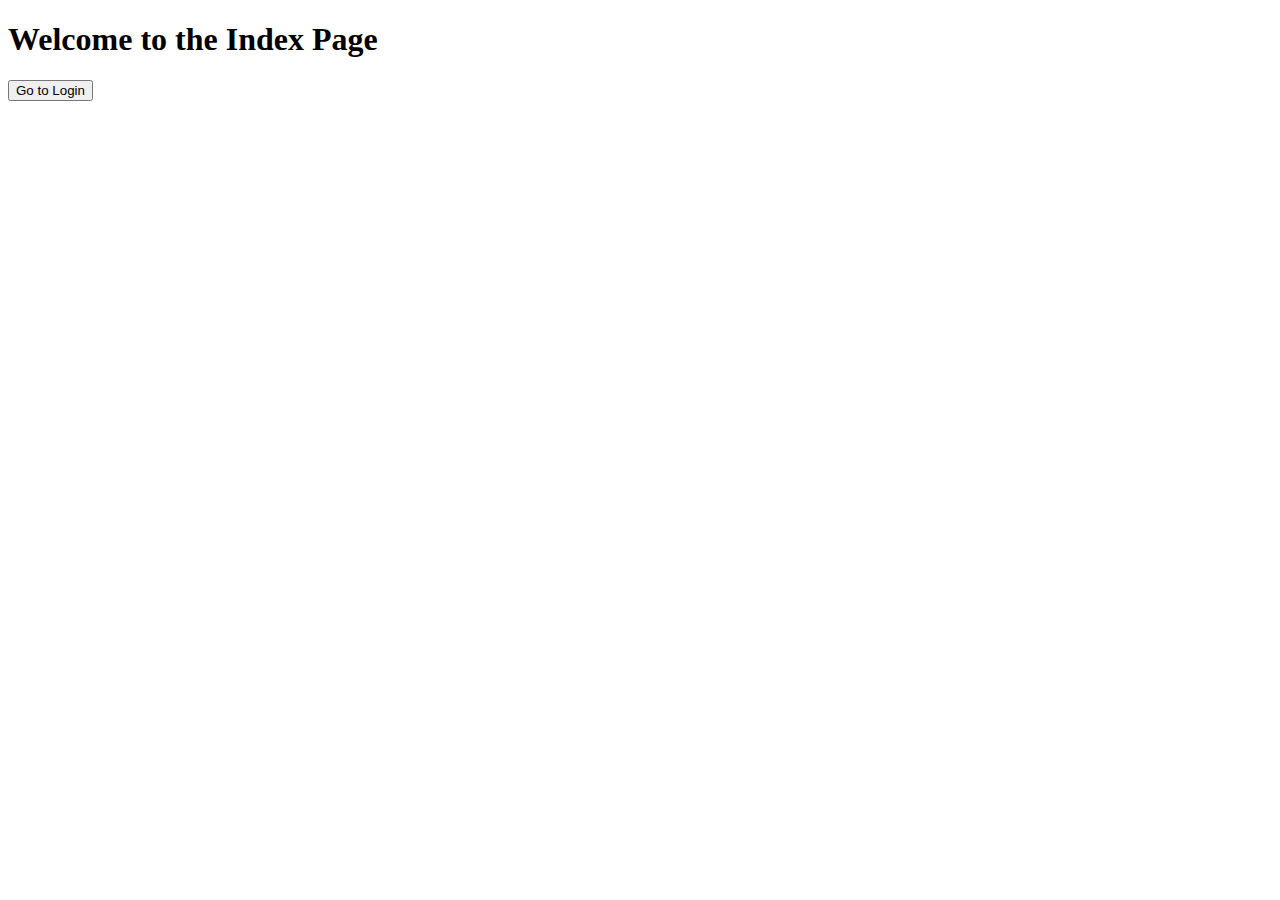
<file: java mini project/Auction-System/OnlineAuction/Online-auction-system-using-spring-boot/online-auction-system/target/classes/templates/index.html>
<!DOCTYPE html>
<html xmlns:th="http://www.thymeleaf.org">
<head>
    <meta charset="UTF-8">
    <title>Index Page</title>
</head>
<body>
    <h1>Welcome to the Index Page</h1>
    <form method="get" th:action="@{/login}">
        <button type="submit">Go to Login</button>
    </form>
</body>
</html>
</file>
